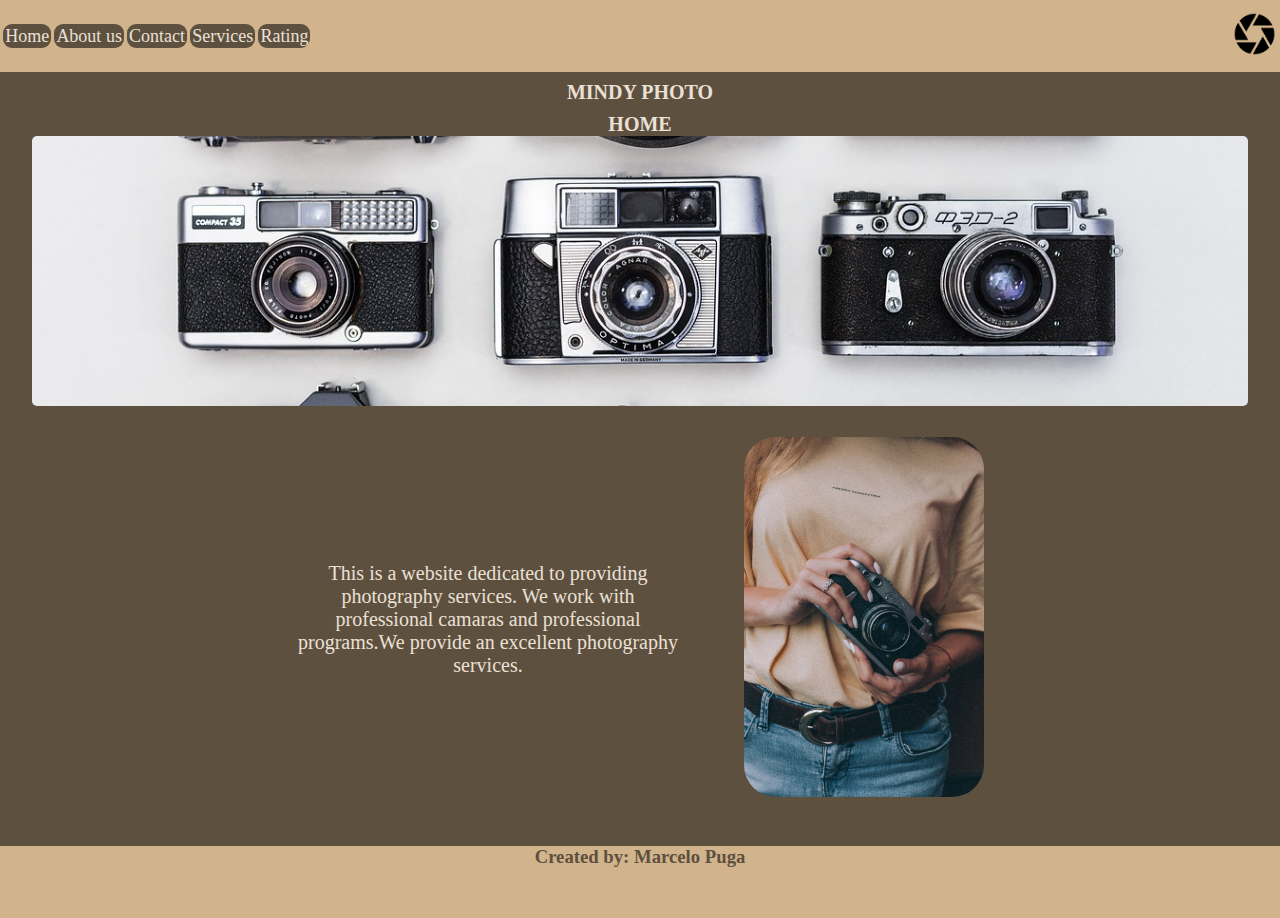
<file: index.html>
<!DOCTYPE html>
<html lang="en">

<head>
    <meta charset="UTF-8">
    <meta name="viewport" content="width=device-width, initial-scale=1.0">
    <link rel="stylesheet" href="/styles.css">
    <link rel="shortcut icon" href="/Assets/images/favicon.png" type="image/x-icon">
    <title>Mindy Photos</title>
</head>

<body>
    <header class="header1">
        <nav>
            <div class="anchors">
                <a href="#">Home</a>
            </div>
            <div>
                <a href="/Assets/pages/AboutUs.html">About us</a>
            </div>
            <div>
                <a href="/Assets/pages/Contact.html">Contact</a>
            </div>
            <div>
                <a href="/Assets/pages/services.html">Services</a>
            </div>
            <div>
                <a href="/Assets/pages/rating.html">Rating</a>
            </div>
        </nav>
        <div>
            <img src="/Assets/images/logo.png" alt="Logo" class="Logo">
        </div>
    </header>
    <main>
        <section>
            <h1>MINDY PHOTO</h1>
            <h2>HOME</h2>
            <div>
                <img src="/Assets/images/imagebanner.jpg" alt="Banner" class="Banner">
            </div>
        </section>
        <div class="Maindescription">
            <div>
                <p class="paragraph">This is a website dedicated to providing photography services. We work with professional camaras and
                    professional programs.We provide an excellent photography services.</p>
            </div>
            <div>
                <img src="/Assets/images/image1.jpg" alt="image1" class="image1">
            </div>
        </div>
    </main>
    <footer>
        <h3>Created by: Marcelo Puga</h3>
    </footer>

</body>

</html>
</file>
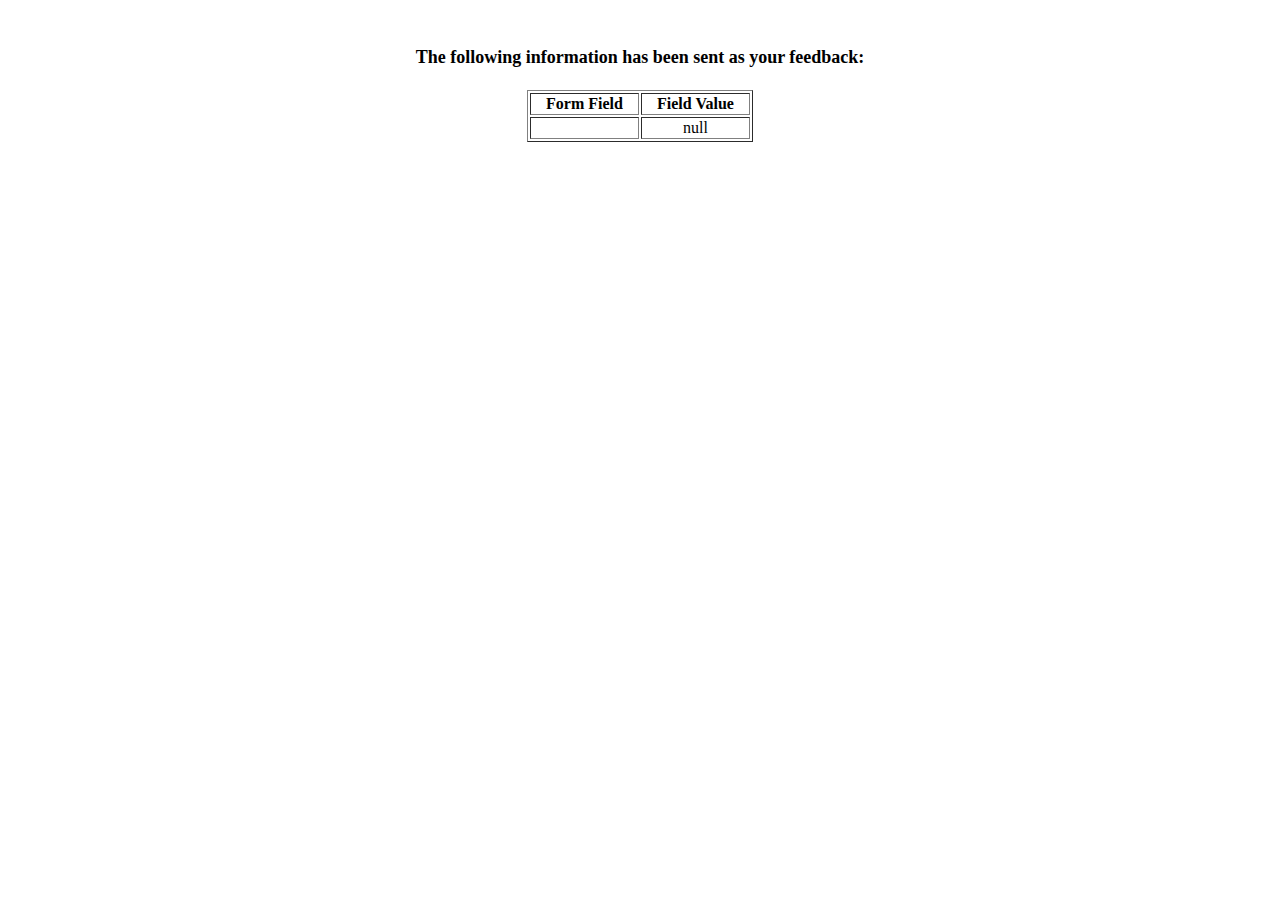
<file: show_data.html>
<html>
<head>
<title>Feedback Sent</title>
</head>
<body>
<p align=center>&nbsp;</p>
<h1 align=center><font size="+1">The following information has been sent as your
  feedback:</font></h1>

<table border="1" align=center width="226">
  <tr>
    <th align="center">Form Field</th>
    <th align="center">Field Value</th>
  </tr>

<script language="javascript">
var args = location.search.substr(1).split('&');
for (var i = 0; i < args.length; ++i) {
  var parts = args[i].split('=');
  if (parts != null) {
    var field = parts[0];
    var value = parts[1];
    if (value == null) {
      value = "null"
    }
    else {
      value = '"' + unescape(value.replace(/\+/g, ' ')) + '"';
    }

    document.writeln('<tr><td align="center">' + field + '</td>');
    document.writeln('<td align="center">' + value + '</td></tr>');
  }
}
</script>

<noscript>
<tr><td>
<p>You need to turn on Javascript in your browser.</p>

<p>In Microsoft Internet Explorer 4 or greater:</p>
<ul>
<li>From the "Tools" menu (in IE 4, it's the "View" menu), select "Internet Options".</li>
<li>Click on the "Security" tab.</li>
<li>Click on the "Custom Level" button. (In IE 4, select "Custom"
and then click on "Settings...".)</li>
<li>Under "Active scripting" make sure "Enable" is selected.</li>
</ul>

<p>In Netscape version 4 or greater:</p>
<ul>
<li>From the <b>Edit</b> menu, select <b>Preferences</b>.</li>
<li>In the <b>Category</b> list on the left, click on the word "Advanced".</li>
<li>In the panel on the right, make sure "Enable JavaScript" is checked.</li>
<li>Click the <b>OK</b> button.</li>
</ul>

</td></tr>
</noscript>

</table>
</body>
</html>
</file>
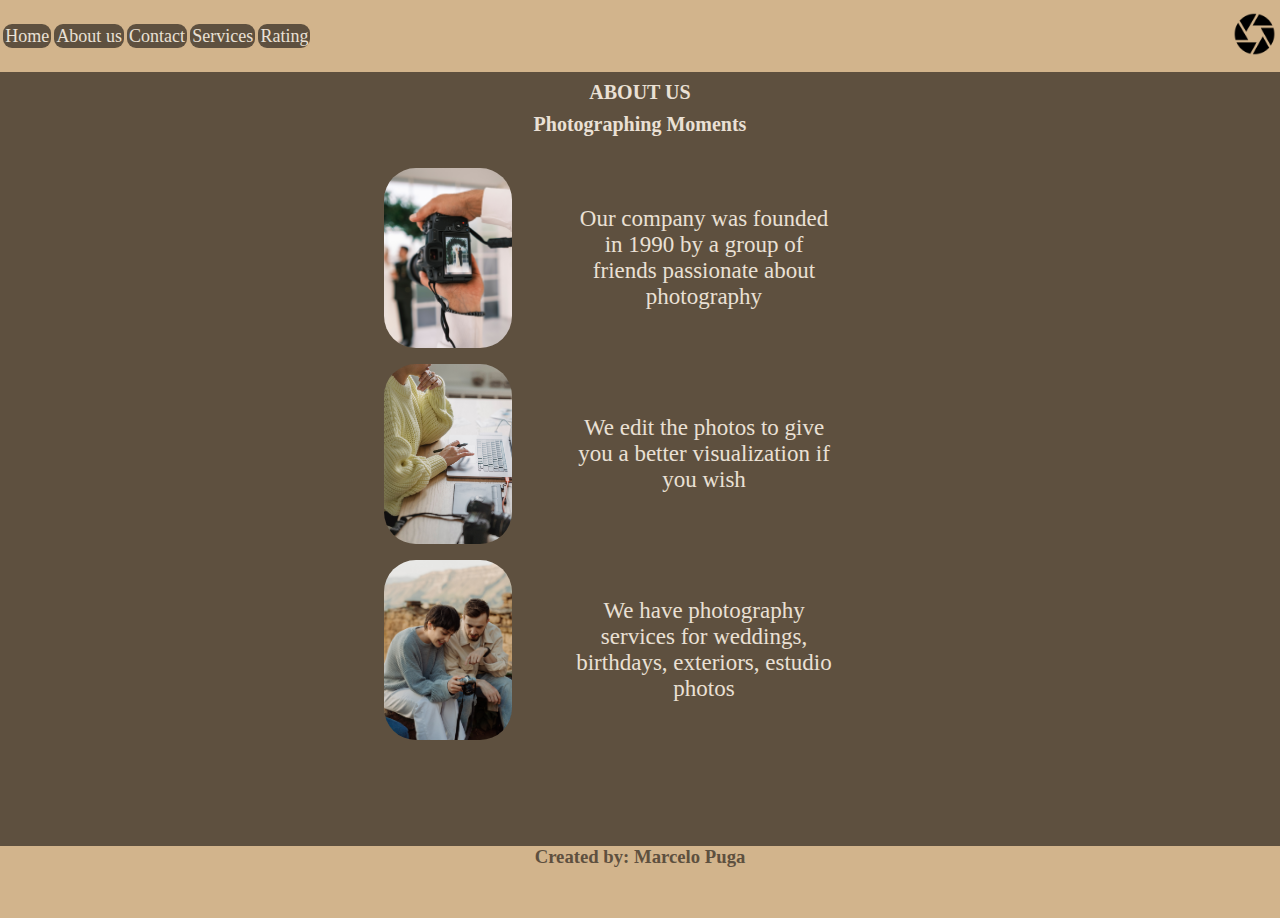
<file: Assets/pages/AboutUs.html>
<!DOCTYPE html>
<html lang="en">

<head>
    <meta charset="UTF-8">
    <meta name="viewport" content="width=device-width, initial-scale=1.0">
    <link rel="stylesheet" href="/styles.css">
    <link rel="shortcut icon" href="/Assets/images/favicon.png" type="image/x-icon">
    <title>Mindy Photos</title>
</head>

<body>
    <header class="header1">
        <nav>
            <div class="anchors">
                <a href="/index.html">Home</a>
            </div>
            <div>
                <a href="#">About us</a>
            </div>
            <div>
                <a href="/Assets/pages/Contact.html">Contact</a>
            </div>
            <div>
                <a href="/Assets/pages/services.html">Services</a>
            </div>
            <div>
                <a href="/Assets/pages/rating.html">Rating</a>
            </div>
        </nav>
        <div>
            <img src="/Assets/images/logo.png" alt="Logo" class="Logo">
        </div>
    </header>
    <main>
        <section class="Title">
            <h1>ABOUT US</h1>
            <h2>Photographing Moments</h2>
        </section>

        <div class="firstphoto">
            <img src="/Assets/images/image2.jpg" alt="image2" class="image2">
            <p class="paragraph1">
                Our company was founded in 1990 by a group
                of friends passionate about photography
            </p>
        </div>
        <div class="secondphoto">
            <img src="/Assets/images/image3.jpg" alt="image3" class="image2">
            <p class="paragraph1">
                We edit the photos to give you a better visualization if you wish
            </p>
        </div>
        <div class="thirdphoto">
            <img src="/Assets/images/image4.jpg" alt="image4" class="image2">
            <p class="paragraph1">
                We have photography services for weddings, birthdays, exteriors, estudio photos
            </p>

        </div>
    </main>
    <footer>
        <h3>Created by: Marcelo Puga</h3>
    </footer>
</body>

</html>
</file>
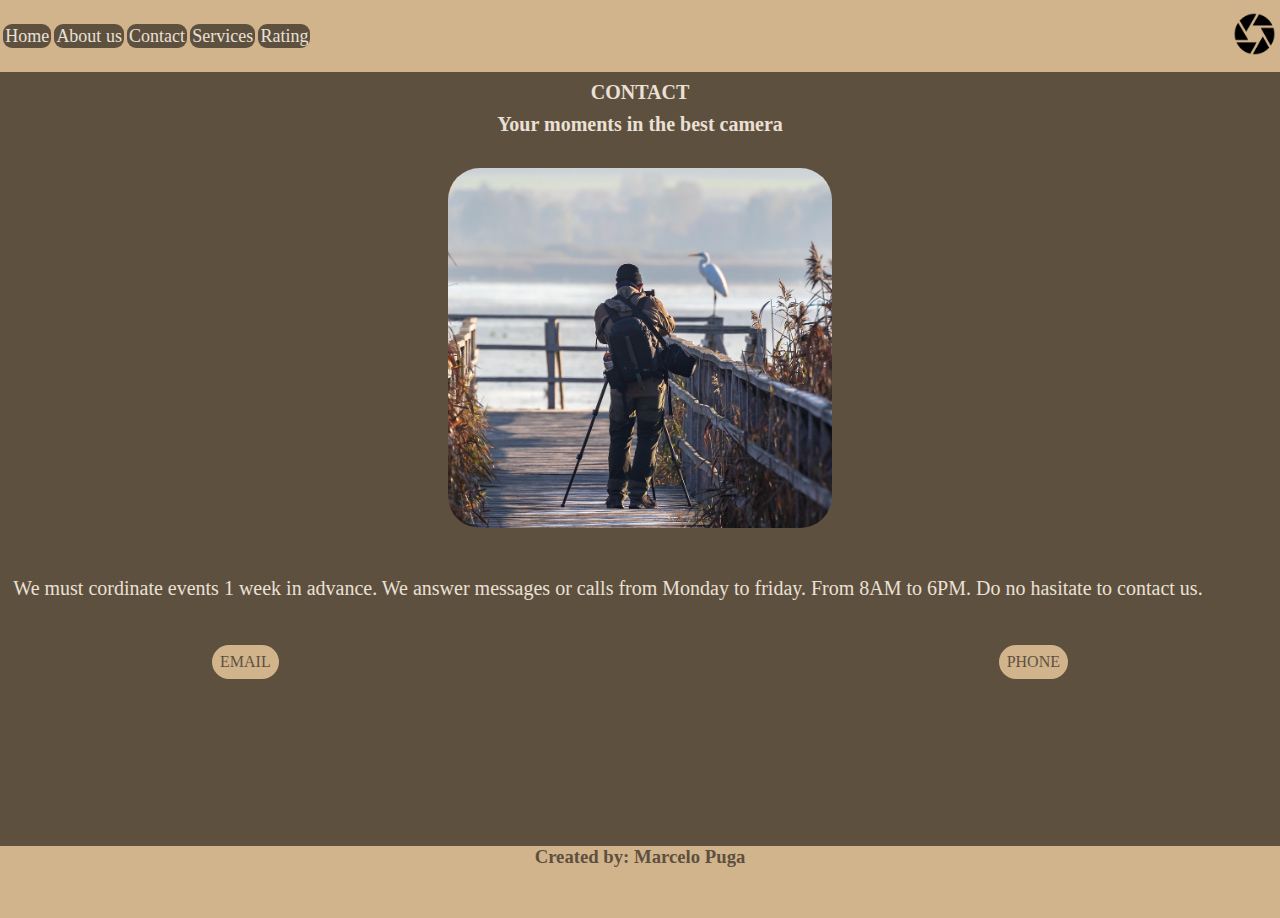
<file: Assets/pages/Contact.html>
<!DOCTYPE html>
<html lang="en">

<head>
    <meta charset="UTF-8">
    <meta name="viewport" content="width=device-width, initial-scale=1.0">
    <link rel="stylesheet" href="/styles.css">
    <link rel="shortcut icon" href="/Assets/images/favicon.png" type="image/x-icon">
    <title>Mindy Photos</title>
</head>

<body>
    <header class="header1">
        <nav>
            <div class="anchors">
                <a href="/index.html">Home</a>
            </div>
            <div>
                <a href="/Assets/pages/AboutUs.html">About us</a>
            </div>
            <div>
                <a href="#">Contact</a>
            </div>
            <div>
                <a href="/Assets/pages/services.html">Services</a>
            </div>
            <div>
                <a href="/Assets/pages/rating.html">Rating</a>
            </div>
        </nav>
        <div>
            <img src="/Assets/images/logo.png" alt="Logo" class="Logo">
        </div>
    </header>
    <main>
        <section class="Title">
            <h1>CONTACT</h1>
            <h2>Your moments in the best camera</h2>
        </section>
        <div class="contactdiv">
            <img src="/Assets/images/image5.jpg" alt="image5" class="image3">
            <p class="paragraph2">
                We must cordinate events 1 week in advance. We answer messages or calls from Monday to friday. From 8AM
                to 6PM. Do no hasitate to contact us.
            </p>
        </div>
        <div class="contact1">
            <div class="box1">
                <a class="mail" href="mailto:marcelopuga0@gmail.com">EMAIL</a>
            </div>
            <div class="box2">
                <a class="phone" href="tel:+54123123">PHONE</a>
            </div>
        </div>

    </main>
    <footer>
        <h3>Created by: Marcelo Puga</h3>
    </footer>

</body>

</html>
</file>
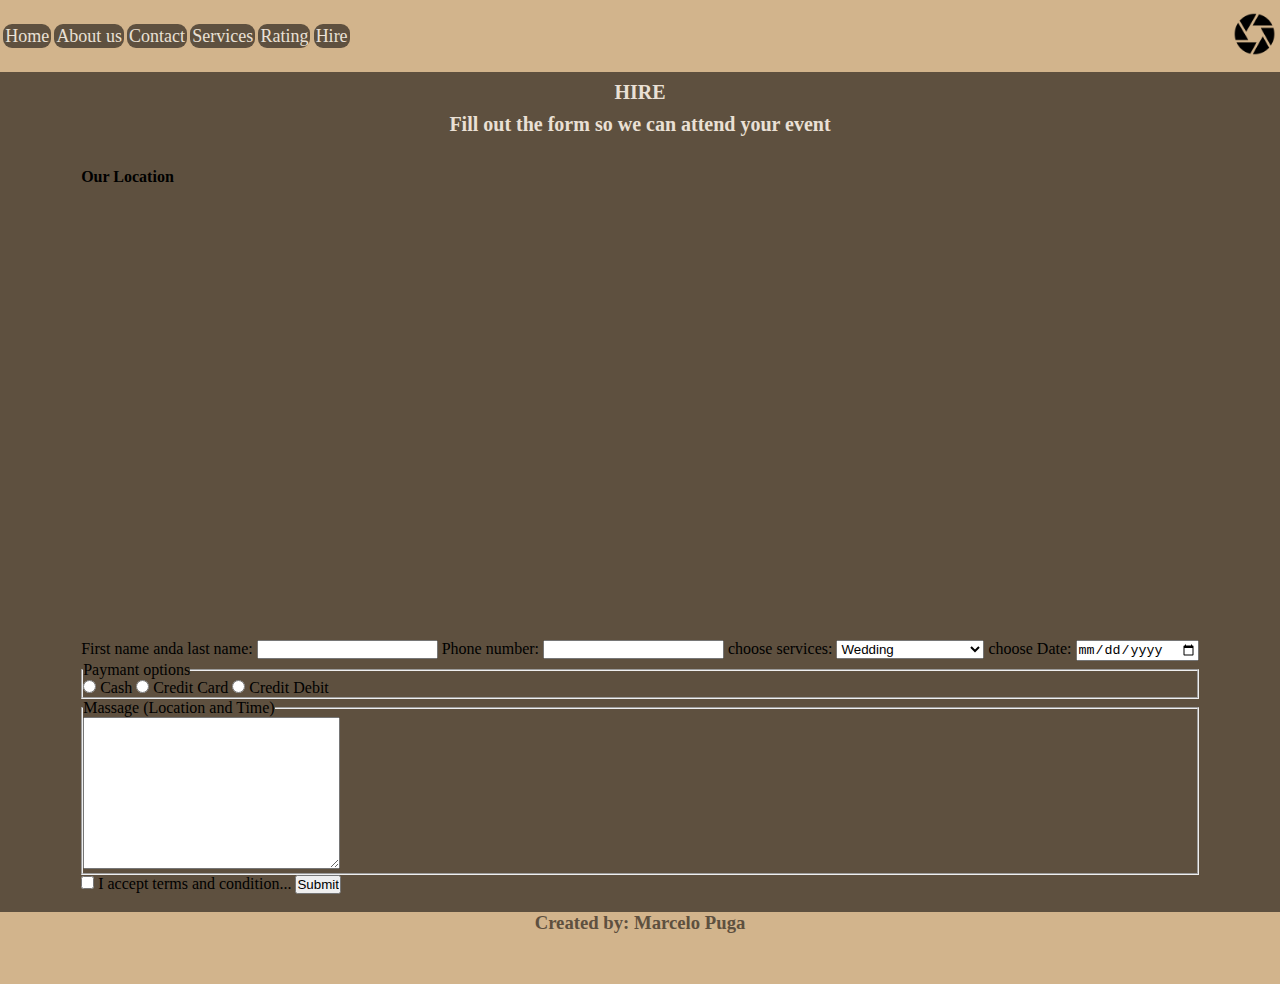
<file: Assets/pages/Hire.html>
<!DOCTYPE html>
<html lang="en">

<head>
    <meta charset="UTF-8">
    <meta name="viewport" content="width=device-width, initial-scale=1.0">
    <link rel="stylesheet" href="/styles.css">
    <link rel="shortcut icon" href="/Assets/images/favicon.png" type="image/x-icon">
    <title>Mindy Photos</title>
</head>

<body>
    <header>
        <nav>
            <div class="anchors">
                <a href="/index.html">Home</a>
            </div>
            <div>
                <a href="/Assets/pages/AboutUs.html">About us</a>
            </div>
            <div>
                <a href="/Assets/pages/Contact.html">Contact</a>
            </div>
            <div>
                <a href="/Assets/pages/services.html">Services</a>
            </div>
            <div>
                <a href="/Assets/pages/rating.html">Rating</a>
            </div>
            <div>
                <a href="#">Hire</a>
            </div>
        </nav>
        <div id="logoconteiner">
            <img src="/Assets/images/logo.png" alt="Logo" class="Logo">
        </div>
    </header>
    <main>
        <section class="Title">
            <h1>HIRE</h1>
            <h2>Fill out the form so we can attend your event</h2>
        </section>
        <div class="hire">
            <article>
                <h4>Our Location</h4>
                <iframe
                    src="https://www.google.com/maps/embed?pb=!1m18!1m12!1m3!1d25127.861979010777!2d-120.55184999999999!3d38.070782900000005!2m3!1f0!2f0!3f0!3m2!1i1024!2i768!4f13.1!3m3!1m2!1s0x809095c2047467ad%3A0x27371c33f7ec3cb9!2sAngels%20Camp%2C%20California%2095222%2C%20EE.%20UU.!5e0!3m2!1ses-419!2sar!4v1697827632032!5m2!1ses-419!2sar"
                    width="600" height="450" style="border:0;" allowfullscreen="" loading="lazy"
                    referrerpolicy="no-referrer-when-downgrade"></iframe>

            </article>

            <form action="/show_data.html">
                <label for="name">
                    First name anda last name:
                </label>
                <input name="name" id="name" type="text">
                <label for="phone">
                    Phone number:
                </label>
                <input name="phone" id="phone" type="text">

                <label for="services">
                    choose services:
                </label>
                <select name="Services" id="services">
                    <option value="Wedding">Wedding</option>
                    <option value="Birthday">Birthday</option>
                    <option value="Kids Birthday">Kids Birthday</option>
                    <option value="Photo/Studio/Outside">Photo/Studio/Outside</option>
                </select>
                <label for="Date">
                    choose Date:
                </label>
                <input type="date" name="date" value="">
                <fieldset >
                    <legend>Paymant options </legend>
                    <label class="radio">
                        <input type="radio" name="payment" value="Cash">
                        Cash
                    </label>
                    <label class="radio">
                        <input type="radio" name="payment" value="Credit Card">
                        Credit Card
                    </label>
                    <label class="radio">
                        <input type="radio" class="radio" name="payment" value="Credit Debit">
                        Credit Debit
                    </label>
                </fieldset>
                <fieldset>
                    <legend>Massage (Location and Time)</legend>
                    <textarea name="Message" id="Message" cols="30" rows="10"></textarea>
                </fieldset>
                <div class="Checkbox">
                    <input name="checkbox" type="checkbox" value="OK">
                    <label for="">I accept terms and condition...</label>
                    <input type="submit">
                </div>


            </form>
        </div>

    </main>
    <footer>
        <h3>Created by: Marcelo Puga</h3>
    </footer>

</body>

</html>
</file>
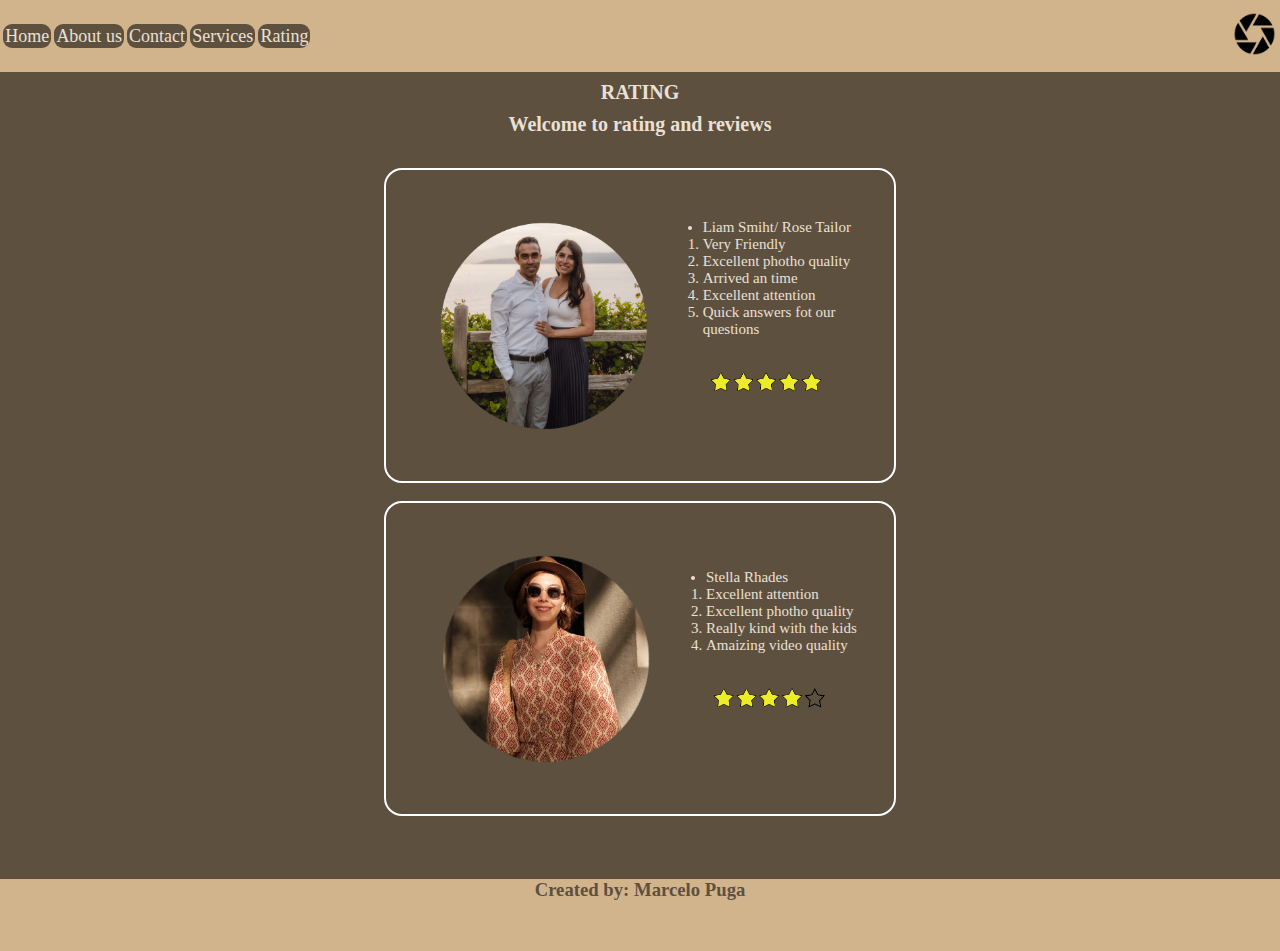
<file: Assets/pages/rating.html>
<!DOCTYPE html>
<html lang="en">
<head>
    <meta charset="UTF-8">
    <meta name="viewport" content="width=device-width, initial-scale=1.0">
    <link rel="stylesheet" href="/styles.css">
    <link rel="shortcut icon" href="/Assets/images/favicon.png" type="image/x-icon">
    <title>Mindy Photos</title>
</head>
<body>
    <header class="header1">
        <nav>
            <div class="anchors">
                <a href="/index.html">Home</a>
            </div>
            <div>
                <a href="/Assets/pages/AboutUs.html">About us</a>
            </div>
            <div>
                <a href="/Assets/pages/Contact.html">Contact</a>
            </div>
            <div>
                <a href="/Assets/pages/services.html">Services</a>
            </div>
            <div>
                <a href="#">Rating</a>
            </div>
        </nav>
        <div>
            <img src="/Assets/images/logo.png" alt="Logo" class="Logo">
        </div>
    </header>
    <main>
        <section class="Title">
            <h1>RATING</h1>
            <h2>Welcome to rating and reviews</h2>
        </section>
        <div class="divphoto1">
            <img src="/Assets/images/photo1.png" alt="photo1" class="photos">
            <div>
                <ul>
                    <li> Liam Smiht/ Rose Tailor
                        <ol>
                            <li>Very Friendly</li>
                            <li>Excellent photho quality</li>
                            <li>Arrived an time</li>
                            <li>Excellent attention</li>
                            <li>Quick answers fot our questions</li>
                        </ol>
                    </li>
                </ul>
               <img src="/Assets/images/stars1.png" alt="stars1" class="stars">


            </div>
        </div>
        <div class="divphoto2">
            <img src="/Assets/images/photo2.png" alt="photo2" class="photos">
            <div>
                <ul>
                    <li> Stella Rhades
                        <ol>
                            <li>Excellent attention</li>
                            <li>Excellent photho quality</li>
                            <li>Really kind with the kids</li>
                            <li>Amaizing video quality</li>
                        </ol>
                    </li>
                </ul>
               <img src="/Assets/images/stars2.png" alt="stars2" class="stars">
            </div>
        </div>

    </main>
    <footer>
        <h3>Created by: Marcelo Puga</h3>
    </footer>
    
</body>
</html>
</file>
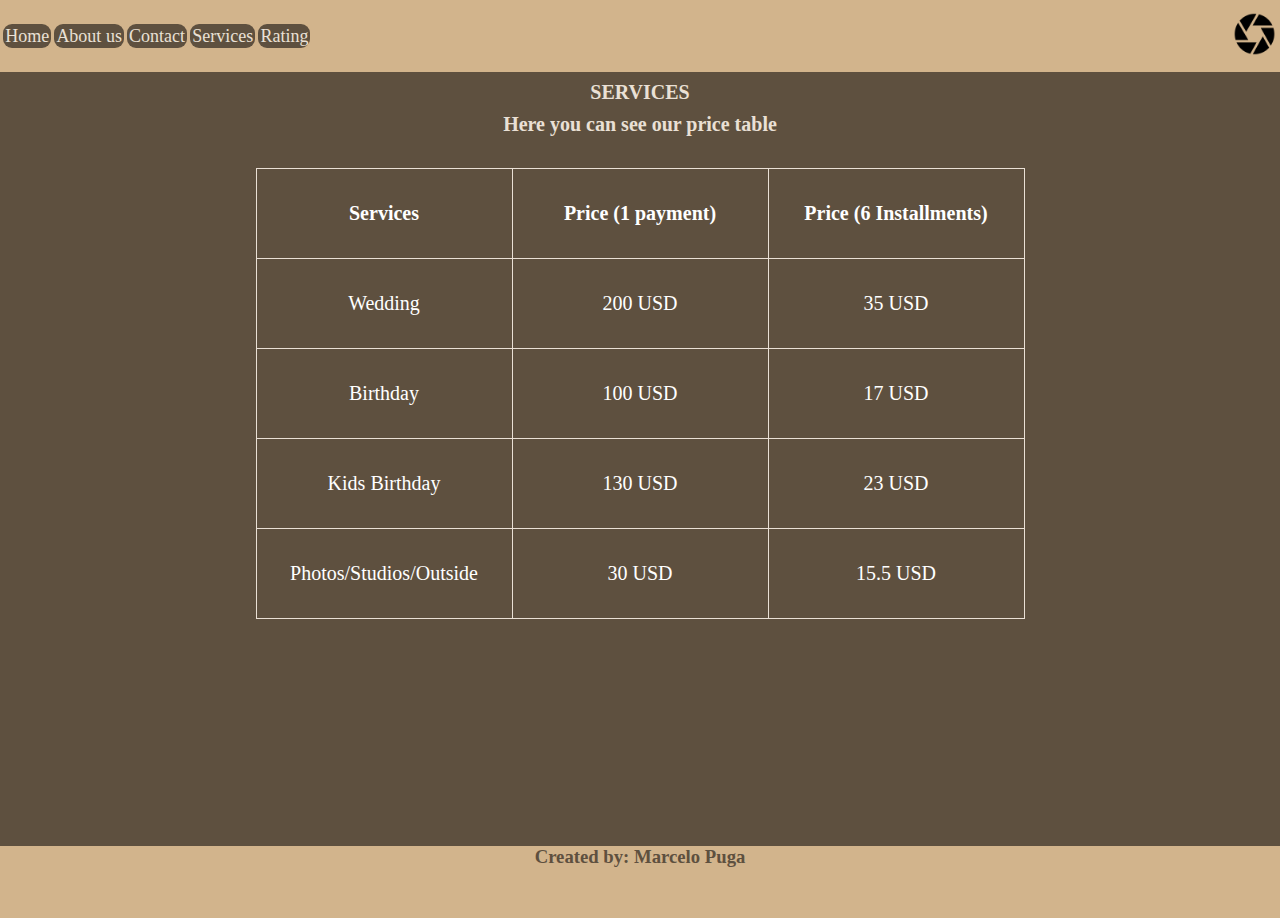
<file: Assets/pages/services.html>
<!DOCTYPE html>
<html lang="en">

<head>
    <meta charset="UTF-8">
    <meta name="viewport" content="width=device-width, initial-scale=1.0">
    <link rel="stylesheet" href="/styles.css">
    <link rel="shortcut icon" href="/Assets/images/favicon.png" type="image/x-icon">
    <title>Mindy Photos</title>
</head>

<body>
    <header class="header1">
        <nav>
            <div class="anchors">
                <a href="/index.html">Home</a>
            </div>
            <div>
                <a href="/Assets/pages/AboutUs.html">About us</a>
            </div>
            <div>
                <a href="/Assets/pages/Contact.html">Contact</a>
            </div>
            <div>
                <a href="#">Services</a>
            </div>
            <div>
                <a href="/Assets/pages/rating.html">Rating</a>
            </div>
        </nav>
        <div>
            <img src="/Assets/images/logo.png" alt="Logo" class="Logo">
        </div>
    </header>
    <main>
        <section class="Title">
            <h1>SERVICES</h1>
            <h2>Here you can see our price table</h2>
        </section>
            <table>
                <thead>
                    <th>Services</th>
                    <th>Price (1 payment)</th>
                    <th>Price (6 Installments)</th>
                </thead>
                <tbody>
                    <tr>
                        <td>Wedding</td>
                        <td>200 USD</td>
                        <td>35 USD</td>
                    </tr>
                    <tr>
                        <td>Birthday</td>
                        <td>100 USD</td>
                        <td>17 USD</td>
                    </tr>
                    <tr>
                        <td>Kids Birthday</td>
                        <td>130 USD</td>
                        <td>23 USD</td>
                    </tr>
                    <tr>
                        <td>Photos/Studios/Outside</td>
                        <td>30 USD</td>
                        <td>15.5 USD</td>
                    </tr>
                </tbody>
            </table>
        

    </main>
    <footer>
        <h3>Created by: Marcelo Puga</h3>
    </footer>

</body>

</html>
</file>
<file: styles.css>
* {
    padding: 0;
    box-sizing: border-box;
    margin: 0;
}

:root {

    --color-primario: #5E503F;
    --color-secundario: #D2B48C;
    --color-font: #EAE0D5;
}

body {

    background-color: var(--color-primario);
}

header {

    width: 100%;
    height: 8vh;
    background-color: var(--color-secundario);
    display: flex;
    justify-content: space-between;
    align-items: center;
}

.Logo {

    width: 4vw;
    object-fit: cover;
}

nav {

    display: flex;
    justify-content: space-around;
    align-items: center;

}

nav a {
    background-color: var(--color-primario);
    text-decoration: none;
    color: var(--color-font);
    border-radius: 1vh;
    font-size: 18px;
    padding: 2px;
    margin-left: 0.2rem;

}

a:hover {
    color: white;

}

main {
    min-height: 84vh;
    width: 100%;
    display: flex;
    flex-direction: column;
    align-items: center;
}

h1,
h2 {
    text-align: center;
    color: var(--color-font);
    margin-top: 1vh;
    font-size: 20px;

}

.Banner {

    width: 95vw;
    height: 30vh;
    object-fit: cover;
    border-radius: 5px;
}

.image1 {


    height: 40vh;
    object-fit: cover;
    border-radius: 2rem;

}

.Maindescription {

    display: flex;
    justify-content: center;
    margin-top: 3vh;
    align-items: center;

}

.paragraph {
    width: 30vw;
    height: 10hv;
    color: var(--color-font);
    font-size: 20px;
    text-align: center;
    margin-right: 5vw;
}

footer {

    width: 100%;
    height: 8vh;
    background-color: var(--color-secundario);

}

h3 {

    text-align: center;
    margin-top: 2vh;
    color: var(--color-primario);

}

.image2 {

    width: 10vw;
    height: 20vh;
    object-fit: cover;
    border-radius: 2rem;
    margin-right: 5vw;

}

.Title {
    margin-bottom: 2rem;
}

.firstphoto {

    display: flex;
    align-items: center;
    justify-content: center;
    margin-bottom: 1rem;

}

.secondphoto {
    display: flex;
    align-items: center;
    justify-content: center;
    margin-bottom: 1rem;
}

.thirdphoto {
    display: flex;
    align-items: center;
    justify-content: center;
}

.paragraph1 {

    width: 20vw;
    height: 20hv;
    color: var(--color-font);
    font-size: 23px;
    text-align: center;
    margin-right: 5vw;
}

.contactdiv {

    text-align: center;
}

.image3 {

    width: 30vw;
    height: 40vh;
    object-fit: cover;
    border-radius: 2rem;

    margin-bottom: 5vh;

}

.paragraph2 {

    color: var(--color-font);
    font-size: 20px;
    text-align: center;
    margin-right: 5vw;
}

.contact1 {

    text-align: center;
    margin-top: 5vh;
    display: flex;
    flex-direction: row;
    justify-content: center;

}

.mail {

    text-decoration: none;
    color: var(--color-primario);



}

.phone {

    text-decoration: none;
    color: var(--color-primario);

}

.box1 {

    background-color: var(--color-secundario);
    margin-right: 80vh;
    padding: 0.5rem;
    border-radius: 2vh;
}

.box2 {
    background-color: var(--color-secundario);
    padding: 0.5rem;
    border-radius: 2vh;
}


table,
tr,
td,
th {

    border: 1px solid var(--color-font);
    font-size: 20px;
    border-collapse: collapse;
    text-align: center;
    color: white;


}

tr,
td,
th {

    height: 10vh;
    width: 20vw;
}

.divphoto1 {

    display: flex;
    flex-direction: row;
    align-items: center;
    border: 2px solid white;
    margin-bottom: 2vh;
    width: 40vw;
    height: 35vh;
    border-radius: 2vh;

}

.divphoto2 {

    display: flex;
    flex-direction: row;
    align-items: center;
    border: 2px solid white;
    width: 40vw;
    height: 35vh;
    margin-bottom: 5vh;
    border-radius: 2vh;

}

.photos {

    width: 25vw;
    height: 30vh;
    object-fit: contain;
}

.stars {
    width: 10vw;
    height: 10vh;
    object-fit: contain;

}
ul{
    color: var(--color-font);
    font-size: 15px;
}
</file>
